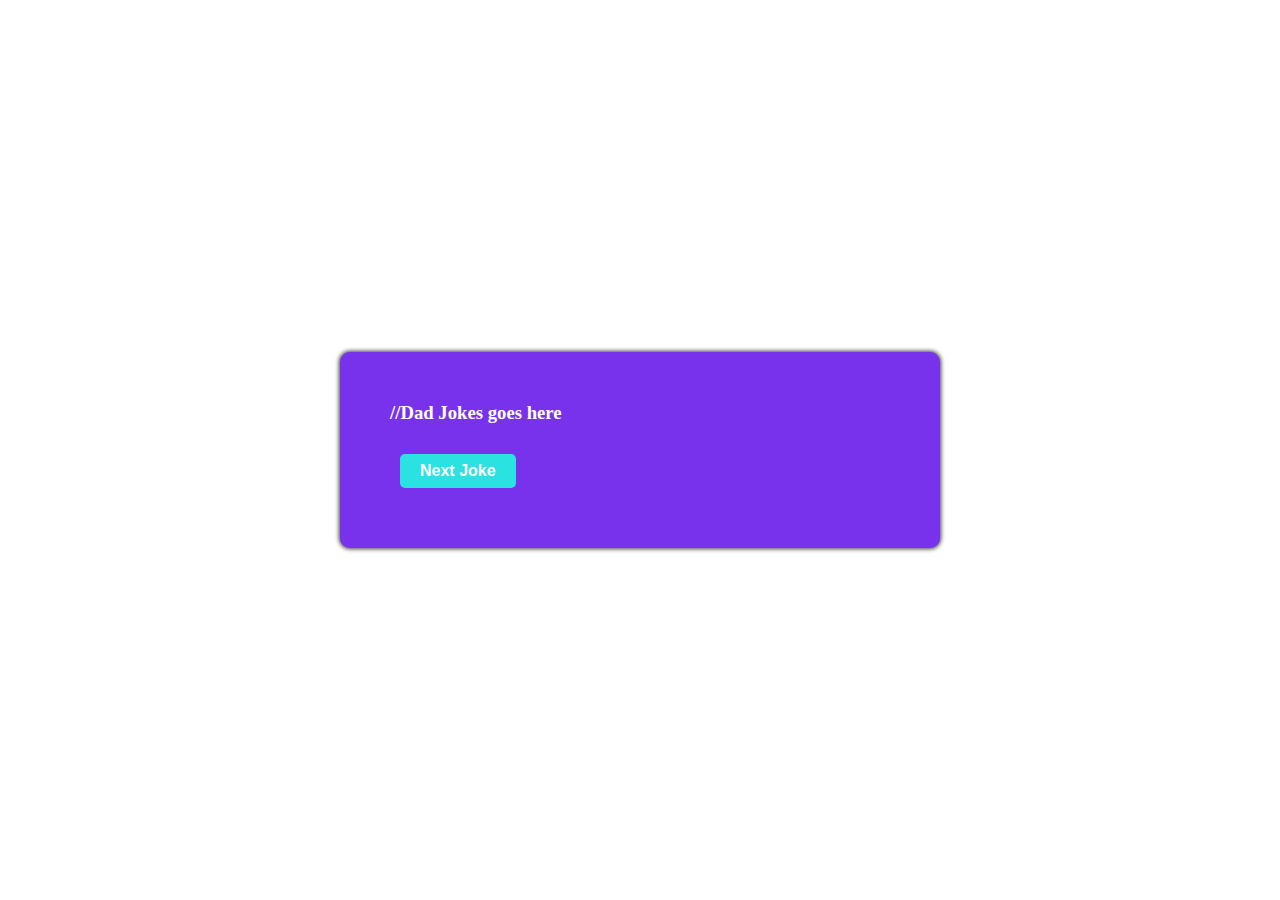
<file: dadJoke/index.html>
<!DOCTYPE html>
<html lang="en">
<head>
    <meta charset="UTF-8">
    <meta http-equiv="X-UA-Compatible" content="IE=edge">
    <meta name="viewport" content="width=device-width, initial-scale=1.0">
    <title>Dad Joke</title>
    <link rel="stylesheet" href="style.css">
</head>
<body>
    <div class="container">
        <div class="jokePlace">
            <h3 id="jokeEl">//Dad Jokes goes here</h3>
            <button id="jokeBtn">Next Joke</button>
        </div>
    </div>
</body>
<script src="joke.js"></script>
</html>
</file>
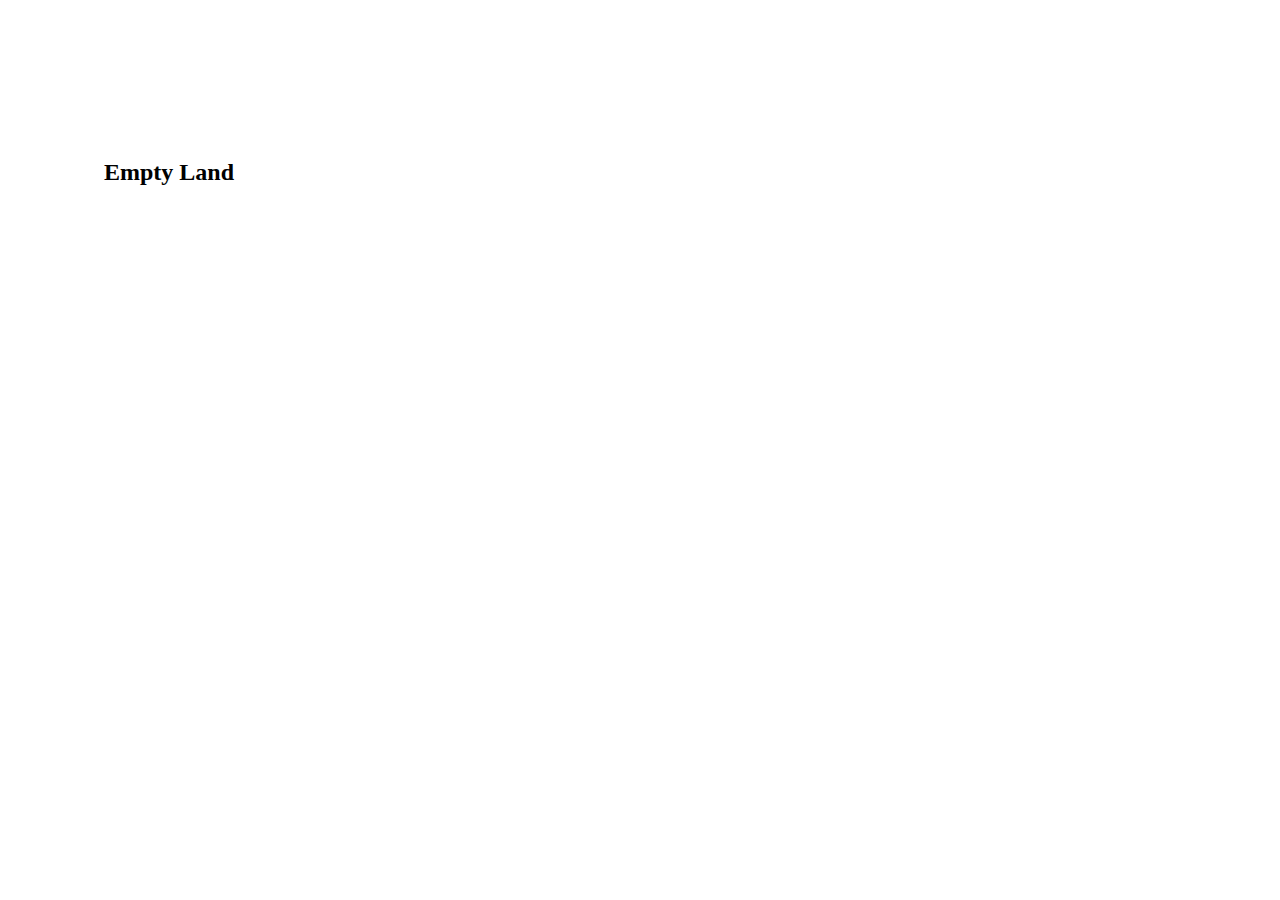
<file: expanding_cards/index.html>
<!DOCTYPE html>
<html lang="en">
<head>
    <meta charset="UTF-8">
    <meta http-equiv="X-UA-Compatible" content="IE=edge">
    <meta name="viewport" content="width=device-width, initial-scale=1.0">
    <title>Expanding cards</title>
    <link rel="stylesheet" href="style.css">
    <link rel="stylesheet" href="https://fonts.googleapis.com/css?family=Tangerine">
</head>
<body>
    <div class="container">
        <div class="panel active" style="background-image: url('https://images.pexels.com/photos/14491698/pexels-photo-14491698.jpeg?auto=compress&cs=tinysrgb&w=300&lazy=load');">
            <h3>Empty Land</h3>
        </div>
        <div class="panel" style="background-image: url('https://images.pexels.com/photos/14495038/pexels-photo-14495038.jpeg?auto=compress&cs=tinysrgb&w=300&lazy=load');">
            <h3>Public Hall</h3>
        </div>
        <div class="panel" style="background-image: url('https://images.pexels.com/photos/14082186/pexels-photo-14082186.jpeg?auto=compress&cs=tinysrgb&w=300&lazy=load');">
            <h3>Desert</h3>
        </div>
        <div class="panel" style="background-image: url('https://images.pexels.com/photos/14430249/pexels-photo-14430249.jpeg?auto=compress&cs=tinysrgb&w=300&lazy=load');">
            <h3>Light House</h3>
        </div>
        <div class="panel" style="background-image: url('https://images.pexels.com/photos/4547896/pexels-photo-4547896.jpeg?auto=compress&cs=tinysrgb&w=300&lazy=load');">
            <h3>Stand Alone</h3>
        </div>
    </div>
    <script src="card.js"></script>
    
</body>
</html>
</file>
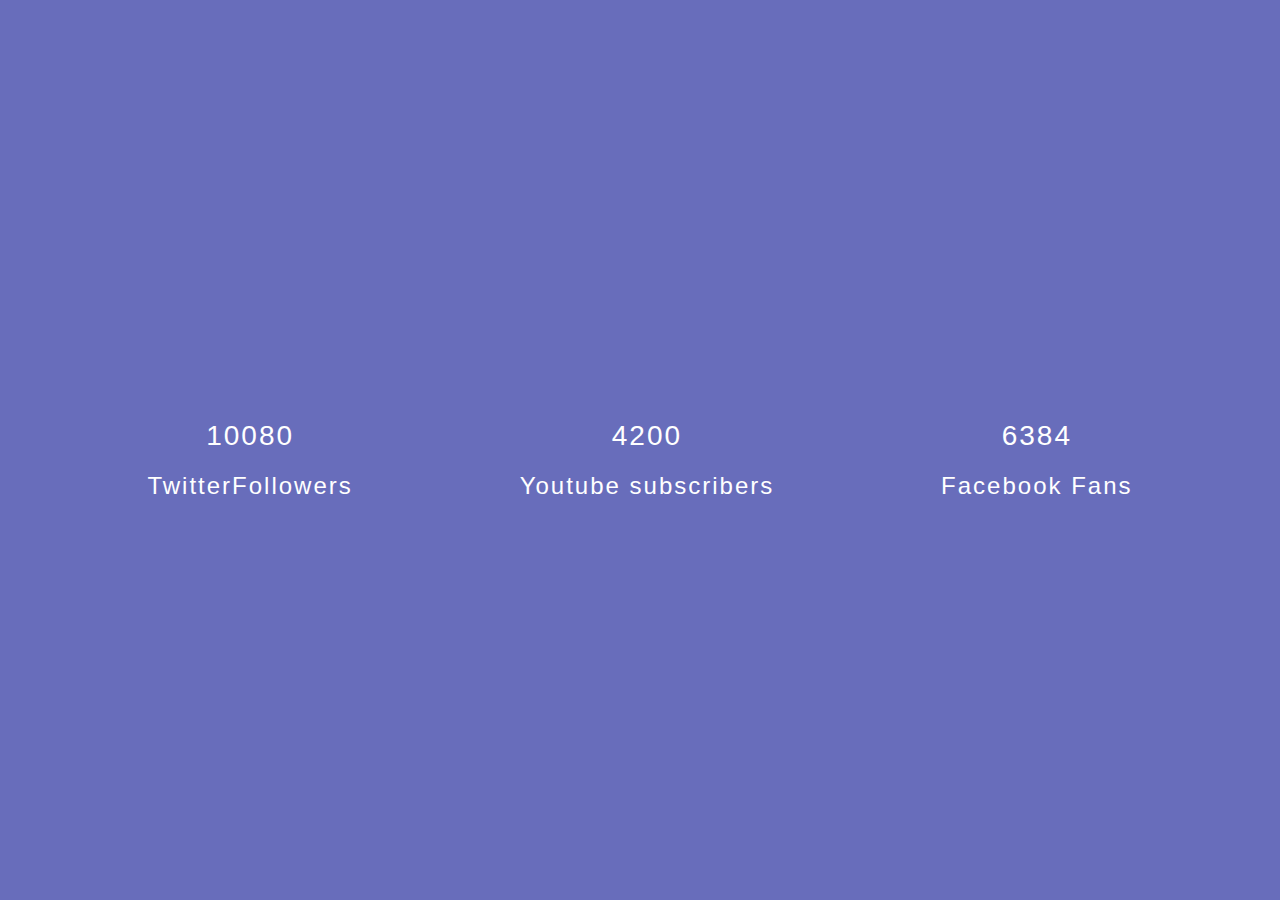
<file: incCounter/index.html>
<!DOCTYPE html>
<html lang="en">
<head>
    <meta charset="UTF-8">
    <meta http-equiv="X-UA-Compatible" content="IE=edge">
    <meta name="viewport" content="width=device-width, initial-scale=1.0">
    <title>Increment Counter</title>
    <link rel="stylesheet" href="style.css">
    
</head>
<body>
    <div class="container">
        <div class="counter-container">
            <div class="counter"  id="data-target" data-target="12000">12000</div>
            <span>TwitterFollowers</span>
        </div>
        <div class="counter-container">
            <div class="counter"  id="data-target" data-target="5000">5000</div>
            <span>Youtube subscribers</span>

        </div>
        <div class="counter-container">
            <div class="counter" id="data-target" data-target="7500">7500</div>
            <span>Facebook Fans</span>

        </div>
    </div>
    <script src="counter.js"></script>
</body>
</html>
</file>
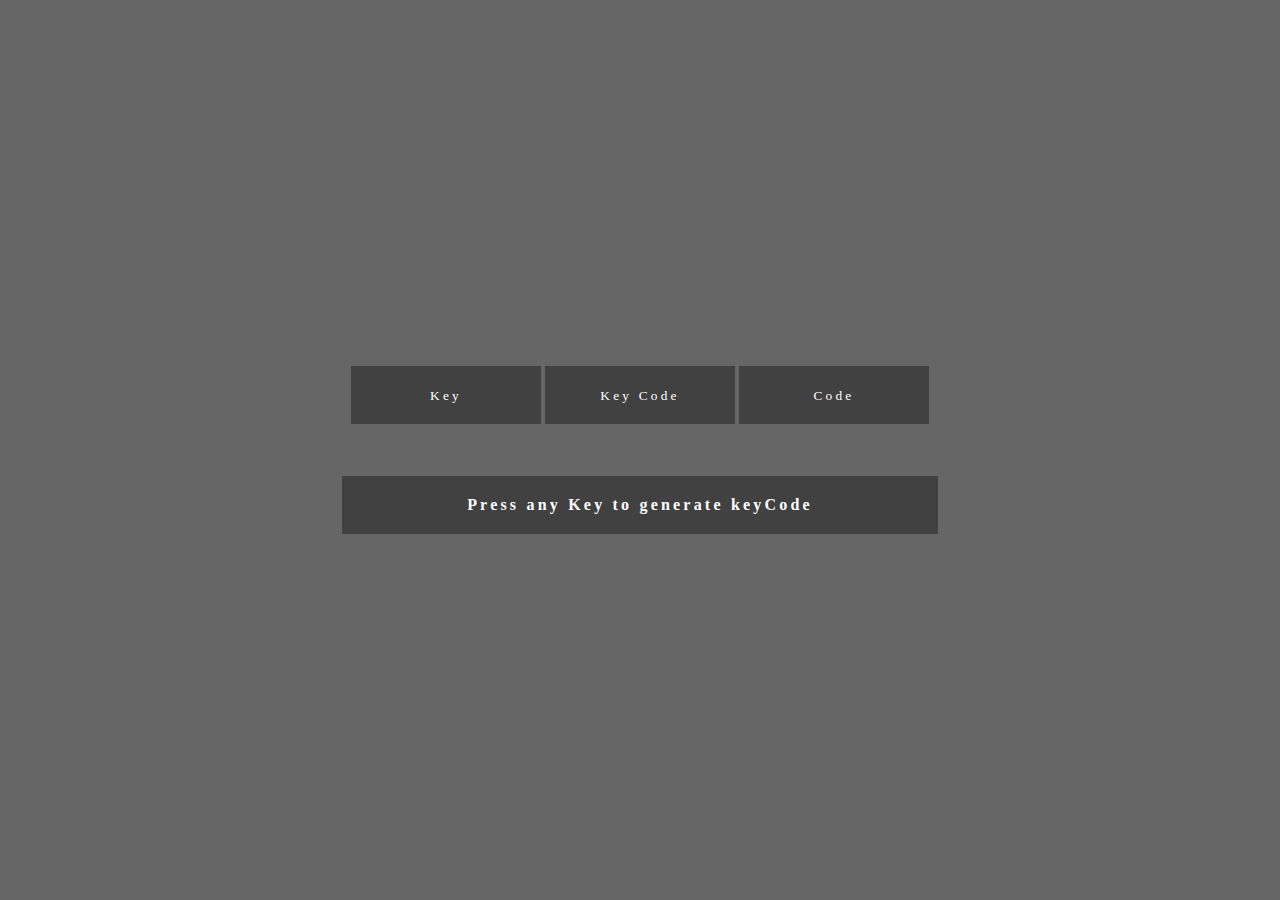
<file: keyCode/index.html>
<!DOCTYPE html>
<html lang="en">
<head>
    <meta charset="UTF-8">
    <meta http-equiv="X-UA-Compatible" content="IE=edge">
    <meta name="viewport" content="width=device-width, initial-scale=1.0">
    <title>KeyCode</title>
    <link rel="stylesheet" href="style.css">
</head>
<body>
    <div class="container">
        <div class="key">
            <h3></h3>
            <small>Key</small>
        </div>
        <div class="key">
            <h3></h3>
            <small>Key Code</small>
        </div>
        <div class="key">
            <h3></h3>
            <small>Code</small>
        </div>
        <div class="key">
            <h4>Press any Key to generate keyCode</h4>
        </div>
    </div>
    <script src="keyCode.js"></script>

</body>
</html>
</file>
<file: dadJoke/style.css>
*{
    padding: 0;
    margin: 0;
    box-sizing: border-box;
}
body{
    display: flex;
    flex-direction: column;
    width: 100%;
    height: 100vh;
    justify-content: center;
    align-items: center;
}
.container{
    position: relative;
    width: 600px;
    height: fit-content;
    background-color: #7932ec;
    padding: 50px;
    display: flex;
    justify-content: center;
    border-radius: 10px;
    box-shadow: 0px 0px 4px 1px #414141;
}
.jokePlace{
    position: relative;
    color: #fff;
    width: 500px;
}
.jokePlace h3{
    margin-bottom: 20px;
}
.jokePlace button{
    position: relative;
    padding: 8px 20px;
    border-radius: 5px;
    border:0;
    background-color: rgb(43, 226, 226);
    color: #fff;
    font-size: 16px;
    font-weight: 600;
    margin: 10px;
}
.jokePlace button:active{
    transform: scale(0.98);
}
.jokePlace button:focus{
    outline: 0;
}
</file>
<file: expanding_cards/style.css>
*{
    
    box-sizing: border-box;
}
body{
    display: flex;
    flex-direction: column;
    justify-content: center;
    align-items: center;
    height: 100vh;
    overflow: hidden;
    margin: 0;
}
.container{
   display:flex;
    width: 90vw;
}
.panel{
    background-size: auto 100%;
    background-position: center;
    background-repeat: no-repeat;
    width: 100%;
    height: 70vh;
    margin: 20px;
    border-radius: 50px;
    color: #000;
    cursor: pointer;
    flex: 0.5;
    position: relative;
    transition: flex 0.7s ease;
}
.panel h3{
    font-size: 24px;
    position: relative;
    left: 20px;
    opacity: 0;
}
.panel.active{
    flex: 5;
}
.panel.active h3{
    opacity: 1;
    transition: opacity 0.3s ease-in 0.4s;
}
@media(max-width:480px){
    .container{
        width: 100vw;
    }
    .panel:nth-of-type(4),.panel:nth-of-type(5){
        display: none;
    }
}
</file>
<file: incCounter/style.css>
*{
    padding: 0;
    margin: 0;
    box-sizing: border-box;
}
body{
    display: flex;
    width: 100%;
    height: 100vh;
    justify-content: center;
    align-items: center;
    background-color: #686dbb;
}
.container{
    display: flex;
    width: 90vw;
    justify-content: space-around;
}
.counter-container span{
    font-size: 24px;
    font-family: Arial, Helvetica, sans-serif;
    letter-spacing: 2px;
    color: #fff;
}
.counter-container .counter{
    text-align: center;
    padding: 20px;
    font-size: 28px;
    font-family: Arial, Helvetica, sans-serif;
    letter-spacing: 2px;
    color: #fff;
}
</file>
<file: keyCode/style.css>
*{
    padding: 0;
    margin: 0;
    box-sizing: border-box;
}
body{
    display: flex;
    width: 100%;
    height: 100vh;
    justify-content: center;
    align-items: center;
    background-color: rgba(0, 0, 0, 0.6);
}
.container{
    position: relative;
    width: 600px;
    display: flex;
    flex-direction: row;
    flex-wrap: wrap;
    justify-content: center;
}
.key{
    position: relative;
    width: 190px;
    text-align: center;
    background-color: #414141;
    margin: 2px;
    padding: 20px;
    color: #fff;
    letter-spacing: 0.20em;
}
.key:last-child{
    margin-top: 50px;
    width: 600px;
    text-align: center;
}
.key h3{
    font-size: 24px;
}
</file>
